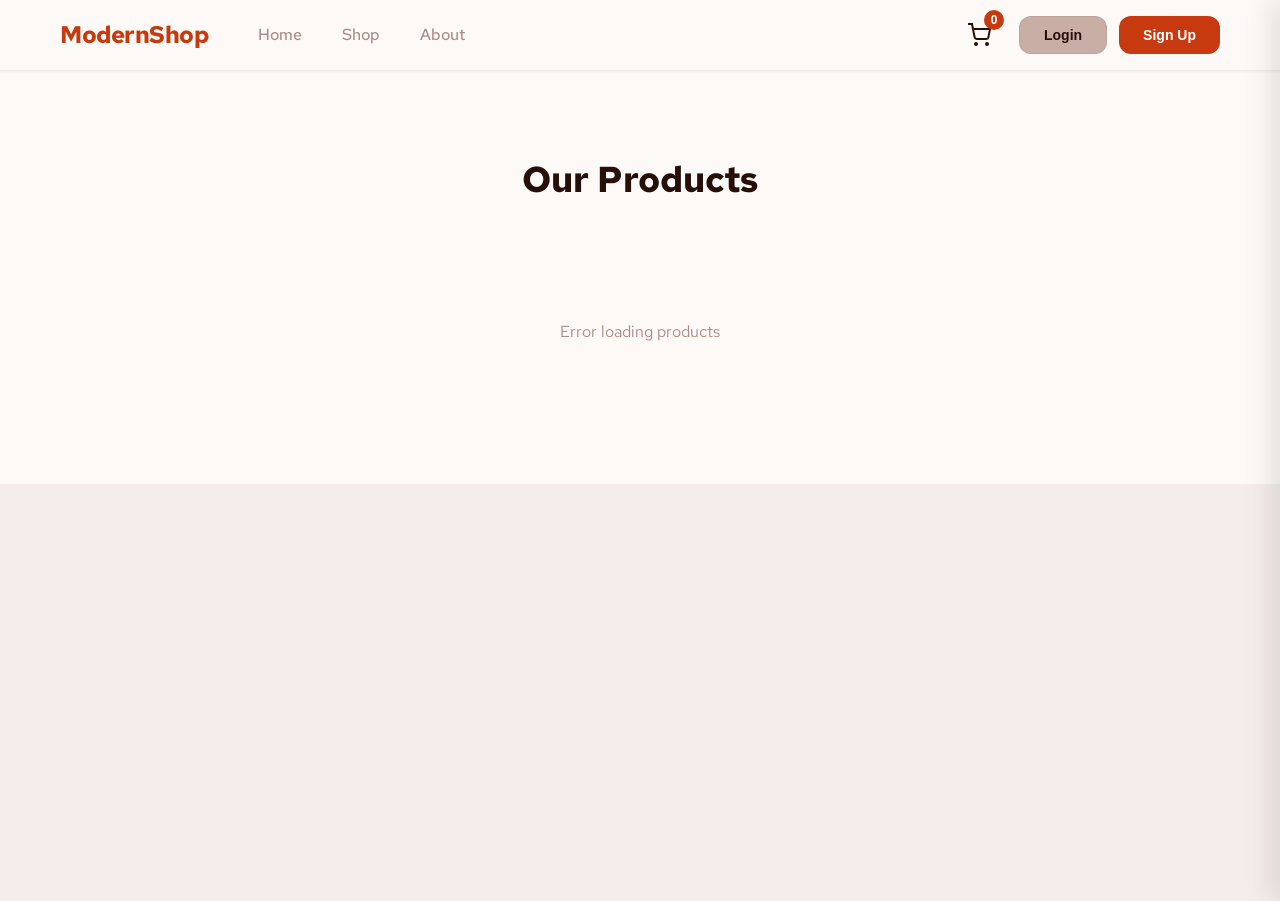
<file: shop.html>
<!DOCTYPE html>
<html lang="en">

<head>
    <meta charset="UTF-8">
    <meta name="viewport" content="width=device-width, initial-scale=1.0">
    <title>Shop - ModernShop</title>
    <link rel="stylesheet" href="styles.css">
</head>

<body>
    <!-- Navigation Bar -->
    <nav class="navbar">
        <div class="navbar-container">
            <div class="navbar-brand">
                <a href="index.html">ModernShop</a>
            </div>
            <div class="navbar-menu" id="navbarMenu">
                <ul class="navbar-list">
                    <li><a href="index.html" class="nav-link">Home</a></li>
                    <li><a href="shop.html" class="nav-link">Shop</a></li>
                    <li><a href="#" class="nav-link">About</a></li>
                </ul>
            </div>
            <div class="navbar-actions">
                <button class="cart-btn" id="cartBtn">
                    <svg width="24" height="24" viewBox="0 0 24 24" fill="none" stroke="currentColor" stroke-width="2">
                        <circle cx="9" cy="21" r="1"></circle>
                        <circle cx="20" cy="21" r="1"></circle>
                        <path d="M1 1h4l2.68 13.39a2 2 0 0 0 2 1.61h9.72a2 2 0 0 0 2-1.61L23 6H6"></path>
                    </svg>
                    <span class="cart-count" id="cartCount">0</span>
                </button>
                <div class="auth-buttons" id="authButtons">
                    <button class="btn btn-secondary" id="loginBtn">Login</button>
                    <button class="btn btn-primary" id="registerBtn">Sign Up</button>
                </div>
                <button class="logout-btn hidden" id="logoutBtn">Logout</button>
                <button class="user-profile hidden" id="userProfile">
                    <span id="username"></span>
                </button>
            </div>
            <button class="hamburger" id="hamburger">
                <span></span>
                <span></span>
                <span></span>
            </button>
        </div>
    </nav>

    <!-- Main Content -->
    <main class="main-content">
        <section class="products-section" id="productsSection">
            <div class="container">
                <h2>Our Products</h2>
                <div class="products-grid" id="productsGrid">
                    <!-- Products will be loaded here by JavaScript -->
                    <div class="loading-skeleton">Loading products...</div>
                </div>
            </div>
        </section>
    </main>

    <!-- Login Modal -->
    <div class="modal hidden" id="loginModal">
        <div class="modal-content">
            <button class="modal-close" id="loginClose">&times;</button>
            <h2>Login</h2>
            <form id="loginForm" class="auth-form">
                <div class="form-group">
                    <label for="loginUsername">Username</label>
                    <input type="text" id="loginUsername" name="username" required>
                </div>
                <div class="form-group">
                    <label for="loginPassword">Password</label>
                    <input type="password" id="loginPassword" name="password" required>
                </div>
                <button type="submit" class="btn btn-primary btn-block">Login</button>
                <p class="form-footer">Don't have an account? <a href="#" id="switchToRegister">Sign up here</a></p>
            </form>
            <div class="form-message" id="loginMessage"></div>
        </div>
    </div>

    <!-- Register Modal -->
    <div class="modal hidden" id="registerModal">
        <div class="modal-content">
            <button class="modal-close" id="registerClose">&times;</button>
            <h2>Create Account</h2>
            <form id="registerForm" class="auth-form">
                <div class="form-group">
                    <label for="registerUsername">Username</label>
                    <input type="text" id="registerUsername" name="username" required>
                </div>
                <div class="form-group">
                    <label for="registerPassword">Password</label>
                    <input type="password" id="registerPassword" name="password" required>
                </div>
                <button type="submit" class="btn btn-primary btn-block">Sign Up</button>
                <p class="form-footer">Already have an account? <a href="#" id="switchToLogin">Login here</a></p>
            </form>
            <div class="form-message" id="registerMessage"></div>
        </div>
    </div>

    <!-- Shopping Cart Sidebar -->
    <div class="cart-sidebar" id="cartSidebar">
        <div class="cart-header">
            <h3>Shopping Cart</h3>
            <button class="cart-close" id="cartClose">&times;</button>
        </div>
        <div class="cart-items" id="cartItems">
            <!-- Cart items will be loaded here -->
        </div>
        <div class="cart-footer">
            <div class="cart-total">
                <span>Subtotal:</span>
                <span id="cartSubtotal">$0.00</span>
            </div>
            <button class="btn btn-primary btn-block" id="checkoutBtn">Proceed to Checkout</button>
            <button class="btn btn-secondary btn-block" id="continueShopping">Continue Shopping</button>
        </div>
    </div>

    <!-- Cart Overlay -->
    <div class="overlay" id="overlay"></div>

    <!-- Checkout Modal -->
    <div class="modal hidden" id="checkoutModal">
        <div class="modal-content modal-large">
            <button class="modal-close" id="checkoutClose">&times;</button>
            <h2>Checkout</h2>
            <div class="checkout-container">
                <div class="checkout-form">
                    <h3>Order Summary</h3>
                    <div class="order-items" id="orderItems">
                        <!-- Order items will be displayed here -->
                    </div>
                    <div class="order-total">
                        <h4>Total: <span id="orderTotal">$0.00</span></h4>
                    </div>
                    <form id="checkoutForm" class="auth-form">
                        <div class="form-group">
                            <label for="customerName">Full Name</label>
                            <input type="text" id="customerName" name="name" required>
                        </div>
                        <button type="submit" class="btn btn-primary btn-block">Complete Order</button>
                    </form>
                    <div class="form-message" id="checkoutMessage"></div>
                </div>
            </div>
        </div>
    </div>

    <!-- Order Confirmation Modal -->
    <div class="modal hidden" id="confirmationModal">
        <div class="modal-content modal-success">
            <button class="modal-close" id="confirmationClose">&times;</button>
            <div class="success-icon">✓</div>
            <h2>Order Confirmed!</h2>
            <p id="confirmationMessage"></p>
            <button class="btn btn-primary" id="continueShopping2">Continue Shopping</button>
        </div>
    </div>

    <script src="config.js"></script>
    <script src="app.js"></script>
</body>

</html>
</file>
<file: styles.css>
/* ===========================
   VARIABLES & BASE STYLES
   =========================== */

@import url('https://fonts.googleapis.com/css2?family=Red+Hat+Text:wght@400;600;700&display=swap');

:root {
    /* Palette (provided) */
    --red: hsl(14, 86%, 42%);
    --green: hsl(159, 69%, 38%);
    --rose-50: hsl(20, 50%, 98%);
    --rose-100: hsl(13, 31%, 94%);
    --rose-300: hsl(14, 25%, 72%);
    --rose-400: hsl(7, 20%, 60%);
    --rose-500: hsl(12, 20%, 44%);
    --rose-900: hsl(14, 65%, 9%);

    /* Semantic tokens mapped to palette */
    --primary-color: var(--red);
    --primary-dark: var(--rose-500);
    --primary-light: var(--rose-300);
    --secondary-color: var(--rose-400);
    --success-color: var(--green);
    --error-color: var(--red);
    --warning-color: #f59e0b;
    --bg-primary: var(--rose-50);
    --bg-secondary: var(--rose-100);
    --bg-tertiary: var(--rose-300);
    --text-primary: var(--rose-900);
    --text-secondary: var(--rose-400);
    --text-light: var(--rose-300);
    --border-color: rgba(0,0,0,0.06);
    --shadow-sm: 0 1px 2px rgba(0, 0, 0, 0.05);
    --shadow-md: 0 4px 6px rgba(0, 0, 0, 0.1);
    --shadow-lg: 0 10px 25px rgba(0, 0, 0, 0.1);
    --transition: all 0.3s cubic-bezier(0.4, 0, 0.2, 1);
    --border-radius: 12px;
}

* {
    margin: 0;
    padding: 0;
    box-sizing: border-box;
}

html {
    scroll-behavior: smooth;
}

body {
    font-family: 'Red Hat Text', -apple-system, BlinkMacSystemFont, 'Segoe UI', Roboto, 'Helvetica Neue', Arial, sans-serif;
    background-color: var(--bg-secondary);
    color: var(--text-primary);
    line-height: 1.6;
}

/* ===========================
   NAVBAR
   =========================== */

.navbar {
    background: var(--bg-primary);
    border-bottom: 1px solid var(--border-color);
    position: sticky;
    top: 0;
    z-index: 1000;
    box-shadow: var(--shadow-sm);
}

.navbar-container {
    max-width: 1200px;
    margin: 0 auto;
    padding: 0 20px;
    display: flex;
    justify-content: space-between;
    align-items: center;
    height: 70px;
}

.navbar-brand a {
    font-size: 24px;
    font-weight: 700;
    color: var(--primary-color);
    text-decoration: none;
    letter-spacing: -0.5px;
}

.navbar-menu {
    display: flex;
    flex: 1;
    margin-left: 50px;
}

.navbar-list {
    display: flex;
    list-style: none;
    gap: 40px;
}

.nav-link {
    color: var(--text-secondary);
    text-decoration: none;
    font-weight: 500;
    transition: var(--transition);
    position: relative;
}

.nav-link:hover {
    color: var(--primary-color);
}

.nav-link::after {
    content: '';
    position: absolute;
    bottom: -5px;
    left: 0;
    width: 0;
    height: 2px;
    background: var(--primary-color);
    transition: var(--transition);
}

.nav-link:hover::after {
    width: 100%;
}

.navbar-actions {
    display: flex;
    align-items: center;
    gap: 20px;
}

.cart-btn {
    background: none;
    border: none;
    cursor: pointer;
    position: relative;
    color: var(--text-primary);
    padding: 8px;
    display: flex;
    align-items: center;
    justify-content: center;
    transition: var(--transition);
    border-radius: 50%;
}

.cart-btn:hover {
    background-color: var(--bg-tertiary);
    color: var(--primary-color);
}

.cart-count {
    position: absolute;
    top: -5px;
    right: -5px;
    background: var(--error-color);
    color: white;
    width: 20px;
    height: 20px;
    border-radius: 50%;
    display: flex;
    align-items: center;
    justify-content: center;
    font-size: 12px;
    font-weight: 700;
}

.auth-buttons {
    display: flex;
    gap: 12px;
}

.logout-btn {
    background: none;
    border: none;
    color: var(--text-secondary);
    cursor: pointer;
    font-weight: 500;
    transition: var(--transition);
}

.logout-btn:hover {
    color: var(--error-color);
}

.user-profile {
    background: none;
    border: none;
    color: var(--primary-color);
    cursor: pointer;
    font-weight: 500;
    padding: 8px 16px;
    border-radius: var(--border-radius);
    background-color: var(--primary-color);
    color: white;
    transition: var(--transition);
}

.user-profile:hover {
    background-color: var(--primary-dark);
}

.hamburger {
    display: none;
    flex-direction: column;
    gap: 5px;
    background: none;
    border: none;
    cursor: pointer;
}

.hamburger span {
    width: 25px;
    height: 3px;
    background: var(--text-primary);
    transition: var(--transition);
}

/* ===========================
   BUTTONS
   =========================== */

.btn {
    padding: 10px 24px;
    border: none;
    border-radius: var(--border-radius);
    font-weight: 600;
    cursor: pointer;
    transition: var(--transition);
    font-size: 14px;
    display: inline-flex;
    align-items: center;
    justify-content: center;
    gap: 8px;
    text-decoration: none;
}

.btn-primary {
    background-color: var(--primary-color);
    color: white;
}

.btn-primary:hover {
    background-color: var(--primary-dark);
    transform: translateY(-2px);
    box-shadow: var(--shadow-md);
}

.btn-primary:active {
    transform: translateY(0);
}

.btn-secondary {
    background-color: var(--bg-tertiary);
    color: var(--text-primary);
    border: 1px solid var(--border-color);
}

.btn-secondary:hover {
    background-color: var(--border-color);
    box-shadow: var(--shadow-sm);
}

.btn-large {
    padding: 14px 32px;
    font-size: 16px;
}

.btn-block {
    width: 100%;
}

.btn-small {
    padding: 6px 12px;
    font-size: 12px;
}

.btn:disabled {
    opacity: 0.5;
    cursor: not-allowed;
}

/* ===========================
   HERO SECTION
   =========================== */

.hero {
    position: relative;
    color: white;
    padding: 100px 20px;
    text-align: center;
    display: flex;
    align-items: center;
    justify-content: center;
    min-height: 520px;
    /* layered background: subtle radial highlight + primary gradient */
    background-image:
        radial-gradient(600px 300px at 10% 20%, rgba(255,255,255,0.08), transparent 20%),
        linear-gradient(135deg, var(--primary-color) 0%, var(--primary-light) 100%);
    background-size: cover;
    background-repeat: no-repeat;
    overflow: hidden;
}

.hero::after {
    /* soft dark overlay to improve text contrast */
    content: '';
    position: absolute;
    inset: 0;
    background: linear-gradient(180deg, rgba(0,0,0,0.08), rgba(0,0,0,0.18));
    pointer-events: none;
}

.hero-content {
    position: relative;
    z-index: 2;
    max-width: 980px;
    padding: 40px;
    border-radius: 14px;
    text-align: center;
    animation: fadeInUp 0.6s ease-out both;
}

.hero-content h1 {
    font-size: 48px;
    margin-bottom: 18px;
    font-weight: 700;
    letter-spacing: -0.5px;
    text-shadow: 0 6px 24px rgba(0,0,0,0.12);
}

.hero-content p {
    font-size: 18px;
    margin-bottom: 26px;
    opacity: 0.95;
}

.hero .btn-primary.btn-large {
    padding: 16px 36px;
    font-size: 16px;
    box-shadow: 0 8px 30px rgba(17, 24, 39, 0.15);
    transform: translateY(0);
    transition: transform 200ms ease, box-shadow 200ms ease;
}

.hero .btn-primary.btn-large:hover {
    transform: translateY(-4px);
    box-shadow: 0 18px 40px rgba(17, 24, 39, 0.2);
}

@keyframes fadeInUp {
    from {
        opacity: 0;
        transform: translateY(20px);
    }
    to {
        opacity: 1;
        transform: translateY(0);
    }
}

/* ===========================
   CONTAINER & LAYOUT
   =========================== */

.container {
    max-width: 1200px;
    margin: 0 auto;
    padding: 0 20px;
}

/* ===========================
   FEATURES (Home) SECTION
   =========================== */

.features-section {
    padding: 64px 20px;
    background: linear-gradient(180deg, var(--bg-primary) 0%, rgba(255,255,255,0.6) 100%);
}

.features-section h2 {
    text-align: center;
    font-size: 32px;
    margin-bottom: 28px;
    color: var(--text-primary);
}

.features-grid {
    display: grid;
    grid-template-columns: repeat(3, 1fr);
    gap: 24px;
    max-width: 980px;
    margin: 0 auto;
    align-items: stretch;
}

.feature-card {
    background: white;
    padding: 22px;
    border-radius: 12px;
    box-shadow: var(--shadow-sm);
    display: flex;
    flex-direction: column;
    gap: 12px;
    transition: transform 240ms ease, box-shadow 240ms ease;
}

.feature-card:hover {
    transform: translateY(-6px);
    box-shadow: var(--shadow-lg);
}

.feature-card h3 {
    font-size: 18px;
    color: var(--primary-color);
    margin-bottom: 6px;
}

.feature-card p {
    color: var(--text-secondary);
    font-size: 14px;
    line-height: 1.5;
    margin-top: 4px;
}

@media (max-width: 900px) {
    .features-grid {
        grid-template-columns: repeat(2, 1fr);
        gap: 18px;
    }
}

@media (max-width: 480px) {
    .features-grid {
        grid-template-columns: 1fr;
    }
    .features-section {
        padding: 40px 16px;
    }
}

.main-content {
    min-height: calc(100vh - 70px);
}

.products-section {
    padding: 80px 20px;
    background-color: var(--bg-primary);
}

.products-section h2 {
    font-size: 36px;
    margin-bottom: 50px;
    text-align: center;
    color: var(--text-primary);
}

/* ===========================
   PRODUCTS GRID
   =========================== */

.products-grid {
    display: grid;
    grid-template-columns: repeat(auto-fill, minmax(280px, 1fr));
    gap: 30px;
}

.product-card {
    background: var(--bg-primary);
    border-radius: var(--border-radius);
    overflow: hidden;
    box-shadow: var(--shadow-md);
    transition: var(--transition);
    display: flex;
    flex-direction: column;
    height: 100%;
}

.product-card:hover {
    transform: translateY(-8px);
    box-shadow: var(--shadow-lg);
}

.product-image {
    width: 100%;
    height: 200px;
    object-fit: cover;
    background-color: var(--bg-tertiary);
}

.product-body {
    padding: 20px;
    flex-grow: 1;
    display: flex;
    flex-direction: column;
}

.product-category {
    color: var(--primary-color);
    font-size: 12px;
    font-weight: 600;
    text-transform: uppercase;
    letter-spacing: 0.5px;
    margin-bottom: 8px;
}

.product-name {
    font-size: 16px;
    font-weight: 600;
    margin-bottom: 8px;
    color: var(--text-primary);
}

.product-description {
    font-size: 14px;
    color: var(--text-secondary);
    margin-bottom: 12px;
    flex-grow: 1;
}

.product-footer {
    display: flex;
    justify-content: space-between;
    align-items: center;
    margin-top: 16px;
}

.product-price {
    font-size: 24px;
    font-weight: 700;
    color: var(--primary-color);
}

.product-stock {
    display: inline-block;
    padding: 6px 12px;
    border-radius: 20px;
    font-size: 12px;
    font-weight: 600;
}

.product-stock.in-stock {
    background-color: #d1fae5;
    color: #065f46;
}

.product-stock.out-of-stock {
    background-color: #fee2e2;
    color: #991b1b;
}

.product-actions {
    display: flex;
    gap: 10px;
    margin-top: 16px;
}

.qty-selector {
    display: flex;
    align-items: center;
    border: 1px solid var(--border-color);
    border-radius: 6px;
    overflow: hidden;
    background: var(--bg-tertiary);
}

.qty-btn {
    background: none;
    border: none;
    width: 30px;
    height: 30px;
    cursor: pointer;
    font-weight: 600;
    color: var(--text-secondary);
    transition: var(--transition);
}

.qty-btn:hover {
    background-color: var(--border-color);
    color: var(--primary-color);
}

.qty-input {
    width: 40px;
    border: none;
    text-align: center;
    background: transparent;
    font-weight: 600;
    color: var(--text-primary);
}

.qty-input::-webkit-outer-spin-button,
.qty-input::-webkit-inner-spin-button {
    -webkit-appearance: none;
    margin: 0;
}

.add-to-cart-btn {
    flex-grow: 1;
}

/* ===========================
   MODALS
   =========================== */

.modal {
    position: fixed;
    top: 0;
    left: 0;
    width: 100%;
    height: 100%;
    background: rgba(0, 0, 0, 0.5);
    display: flex;
    align-items: center;
    justify-content: center;
    z-index: 2000;
    backdrop-filter: blur(4px);
}

.modal.hidden {
    display: none;
}

.modal-content {
    background: var(--bg-primary);
    border-radius: var(--border-radius);
    padding: 40px;
    max-width: 500px;
    width: 100%;
    max-height: 90vh;
    overflow-y: auto;
    position: relative;
    box-shadow: var(--shadow-lg);
    animation: slideIn 0.3s ease-out;
}

.modal-large {
    max-width: 800px;
}

.modal-success {
    text-align: center;
    max-width: 400px;
}

@keyframes slideIn {
    from {
        opacity: 0;
        transform: translateY(-50px);
    }
    to {
        opacity: 1;
        transform: translateY(0);
    }
}

.modal-close {
    position: absolute;
    top: 20px;
    right: 20px;
    background: none;
    border: none;
    font-size: 28px;
    color: var(--text-secondary);
    cursor: pointer;
    width: 30px;
    height: 30px;
    display: flex;
    align-items: center;
    justify-content: center;
    border-radius: 50%;
    transition: var(--transition);
}

.modal-close:hover {
    background-color: var(--bg-tertiary);
    color: var(--text-primary);
}

.modal-content h2 {
    margin-bottom: 30px;
    color: var(--text-primary);
}

.modal-content h3 {
    margin-bottom: 20px;
    color: var(--text-primary);
}

/* ===========================
   FORMS
   =========================== */

.auth-form {
    display: flex;
    flex-direction: column;
    gap: 20px;
}

.form-group {
    display: flex;
    flex-direction: column;
}

.form-group label {
    margin-bottom: 8px;
    font-weight: 600;
    color: var(--text-primary);
    font-size: 14px;
}

.form-group input {
    padding: 12px;
    border: 1px solid var(--border-color);
    border-radius: 8px;
    font-size: 14px;
    transition: var(--transition);
    background-color: var(--bg-primary);
    color: var(--text-primary);
}

.form-group input:focus {
    outline: none;
    border-color: var(--primary-color);
    box-shadow: 0 0 0 3px rgba(99, 102, 241, 0.1);
}

.form-group input::placeholder {
    color: var(--text-light);
}

.form-footer {
    text-align: center;
    color: var(--text-secondary);
    font-size: 14px;
}

.form-footer a {
    color: var(--primary-color);
    text-decoration: none;
    font-weight: 600;
    cursor: pointer;
    transition: var(--transition);
}

.form-footer a:hover {
    color: var(--primary-dark);
    text-decoration: underline;
}

.form-message {
    padding: 12px;
    border-radius: 8px;
    font-size: 14px;
    display: none;
}

.form-message.success {
    display: block;
    background-color: #d1fae5;
    color: #065f46;
    border: 1px solid #6ee7b7;
}

.form-message.error {
    display: block;
    background-color: #fee2e2;
    color: #991b1b;
    border: 1px solid #fca5a5;
}

/* ===========================
   CART SIDEBAR
   =========================== */

.cart-sidebar {
    position: fixed;
    right: -400px;
    top: 0;
    width: 400px;
    height: 100vh;
    background: var(--bg-primary);
    box-shadow: -10px 0 25px rgba(0, 0, 0, 0.1);
    z-index: 1500;
    display: flex;
    flex-direction: column;
    transition: var(--transition);
}

.cart-sidebar.open {
    right: 0;
}

.cart-header {
    display: flex;
    justify-content: space-between;
    align-items: center;
    padding: 20px;
    border-bottom: 1px solid var(--border-color);
}

.cart-header h3 {
    color: var(--text-primary);
    font-size: 20px;
}

.cart-close {
    background: none;
    border: none;
    font-size: 28px;
    color: var(--text-secondary);
    cursor: pointer;
    display: flex;
    align-items: center;
    justify-content: center;
    width: 30px;
    height: 30px;
    border-radius: 50%;
    transition: var(--transition);
}

.cart-close:hover {
    background-color: var(--bg-tertiary);
    color: var(--text-primary);
}

.cart-items {
    flex-grow: 1;
    overflow-y: auto;
    padding: 20px;
}

.cart-item {
    display: flex;
    gap: 12px;
    margin-bottom: 20px;
    padding-bottom: 20px;
    border-bottom: 1px solid var(--border-color);
}

.cart-item:last-child {
    border-bottom: none;
    margin-bottom: 0;
}

.cart-item-image {
    width: 80px;
    height: 80px;
    border-radius: 8px;
    object-fit: cover;
    background-color: var(--bg-tertiary);
}

.cart-item-details {
    flex-grow: 1;
}

.cart-item-name {
    font-weight: 600;
    color: var(--text-primary);
    margin-bottom: 4px;
}

.cart-item-price {
    color: var(--primary-color);
    font-weight: 600;
    margin-bottom: 8px;
}

.cart-item-qty {
    color: var(--text-secondary);
    font-size: 14px;
}

.cart-item-remove {
    background: none;
    border: none;
    color: var(--error-color);
    cursor: pointer;
    font-size: 18px;
    padding: 4px;
    transition: var(--transition);
}

.cart-item-remove:hover {
    opacity: 0.7;
}

.cart-empty {
    display: flex;
    flex-direction: column;
    align-items: center;
    justify-content: center;
    height: 300px;
    color: var(--text-secondary);
}

.cart-empty svg {
    width: 60px;
    height: 60px;
    margin-bottom: 12px;
    opacity: 0.5;
}

.cart-footer {
    padding: 20px;
    border-top: 1px solid var(--border-color);
    display: flex;
    flex-direction: column;
    gap: 12px;
}

.cart-total {
    display: flex;
    justify-content: space-between;
    font-weight: 600;
    font-size: 16px;
    color: var(--text-primary);
    margin-bottom: 12px;
}

/* ===========================
   OVERLAY
   =========================== */

.overlay {
    position: fixed;
    top: 0;
    left: 0;
    width: 100%;
    height: 100%;
    background: rgba(0, 0, 0, 0.5);
    z-index: 1000;
    display: none;
    backdrop-filter: blur(4px);
}

.overlay.active {
    display: block;
}

/* ===========================
   CHECKOUT
   =========================== */

.checkout-container {
    display: grid;
    grid-template-columns: 1fr 1fr;
    gap: 40px;
}

.checkout-form {
    display: flex;
    flex-direction: column;
    gap: 24px;
}

.order-items {
    background: var(--bg-tertiary);
    padding: 20px;
    border-radius: var(--border-radius);
}

.order-item {
    display: flex;
    justify-content: space-between;
    margin-bottom: 12px;
    padding-bottom: 12px;
    border-bottom: 1px solid var(--border-color);
}

.order-item:last-child {
    border-bottom: none;
    margin-bottom: 0;
    padding-bottom: 0;
}

.order-item-name {
    font-weight: 600;
    color: var(--text-primary);
}

.order-item-price {
    color: var(--primary-color);
    font-weight: 600;
}

.order-total {
    background: linear-gradient(135deg, var(--primary-color) 0%, var(--primary-light) 100%);
    color: white;
    padding: 20px;
    border-radius: var(--border-radius);
    text-align: right;
}

.order-total h4 {
    font-size: 20px;
}

/* ===========================
   SUCCESS ICON
   =========================== */

.success-icon {
    width: 80px;
    height: 80px;
    background: var(--success-color);
    border-radius: 50%;
    display: flex;
    align-items: center;
    justify-content: center;
    margin: 0 auto 20px;
    font-size: 40px;
    color: white;
    font-weight: bold;
}

.modal-success p {
    color: var(--text-secondary);
    margin-bottom: 30px;
}

/* ===========================
   LOADING SKELETON
   =========================== */

.loading-skeleton {
    grid-column: 1 / -1;
    text-align: center;
    padding: 60px 20px;
    color: var(--text-secondary);
    font-size: 16px;
}

.hidden {
    display: none !important;
}

/* ===========================
   RESPONSIVE DESIGN
   =========================== */

@media (max-width: 768px) {
    .navbar-container {
        height: 60px;
    }

    .navbar-menu {
        display: none;
        position: absolute;
        top: 60px;
        left: 0;
        right: 0;
        background: var(--bg-primary);
        border-bottom: 1px solid var(--border-color);
        padding: 20px;
        flex-direction: column;
        gap: 0;
    }

    .navbar-menu.active {
        display: flex;
    }

    .navbar-list {
        flex-direction: column;
        gap: 0;
    }

    .nav-link {
        padding: 12px 0;
        border-bottom: 1px solid var(--border-color);
    }

    .nav-link:last-child {
        border-bottom: none;
    }

    .hamburger {
        display: flex;
    }

    .navbar-actions {
        gap: 10px;
    }

    .auth-buttons {
        display: none;
    }

    .cart-sidebar {
        width: 100%;
        right: -100%;
    }

    .hero-content h1 {
        font-size: 32px;
    }

    .hero-content p {
        font-size: 16px;
    }

    .products-grid {
        grid-template-columns: repeat(auto-fill, minmax(200px, 1fr));
        gap: 20px;
    }

    .products-section h2 {
        font-size: 28px;
        margin-bottom: 30px;
    }

    .modal-content {
        padding: 30px 20px;
        max-width: 95%;
    }

    .checkout-container {
        grid-template-columns: 1fr;
        gap: 20px;
    }
}

@media (max-width: 480px) {
    .navbar-brand a {
        font-size: 20px;
    }

    .products-grid {
        grid-template-columns: 1fr;
    }

    .hero {
        padding: 60px 20px;
        min-height: 350px;
    }

    .hero-content h1 {
        font-size: 24px;
    }

    .products-section {
        padding: 40px 20px;
    }

    .btn-large {
        padding: 12px 24px;
        font-size: 14px;
    }

    .modal-content {
        padding: 25px 15px;
    }
}

/* ===========================
   ANIMATION
   =========================== */

@keyframes fadeIn {
    from {
        opacity: 0;
    }
    to {
        opacity: 1;
    }
}

@keyframes slideDown {
    from {
        transform: translateY(-10px);
        opacity: 0;
    }
    to {
        transform: translateY(0);
        opacity: 1;
    }
}

.product-card {
    animation: fadeIn 0.4s ease-in-out;
}
</file>
